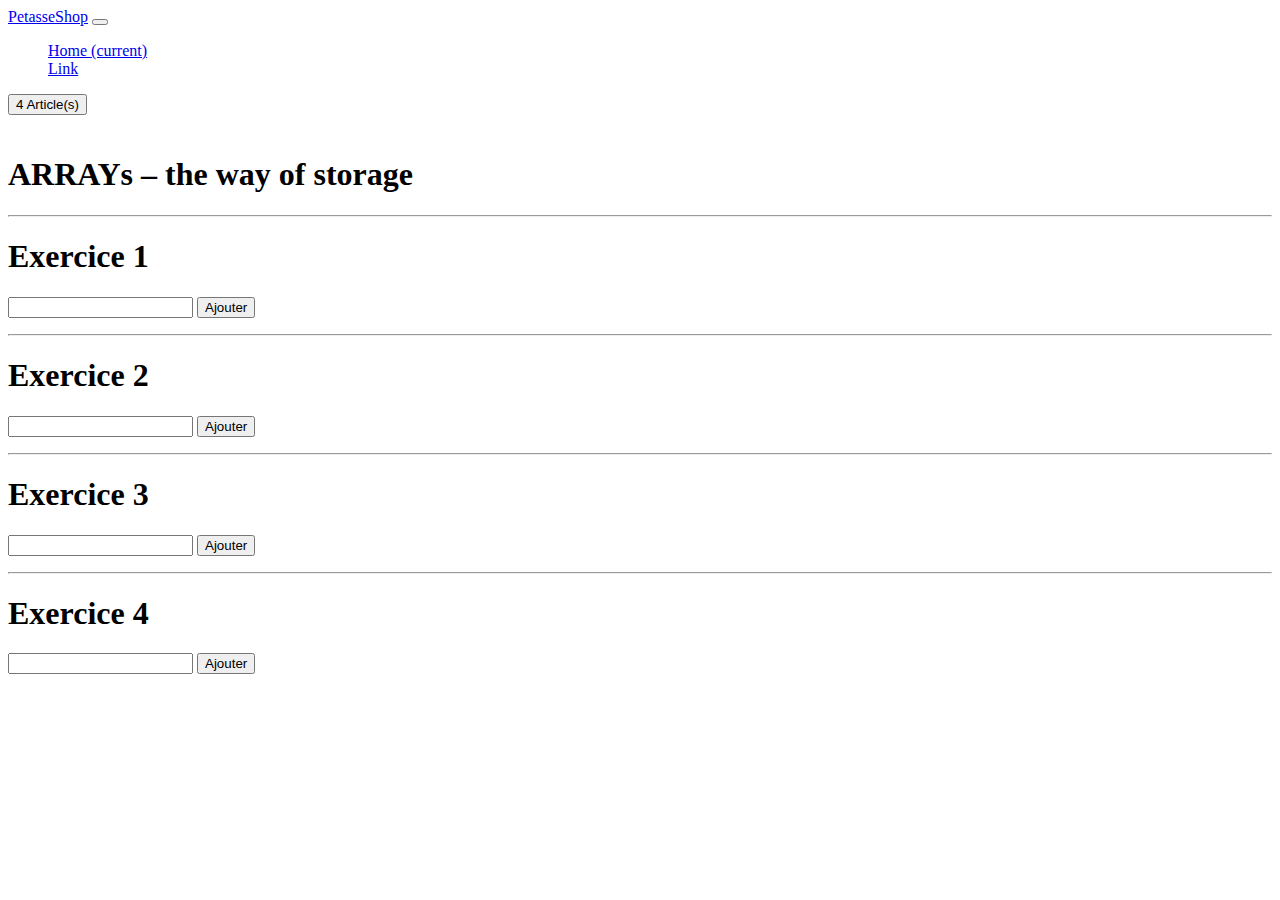
<file: index.html>
<!doctype html>
<html lang="en">
  <head>
    <meta charset="utf-8">
    <meta name="viewport" content="width=device-width, initial-scale=1, shrink-to-fit=no">

    <title>PetasseShop - Un shop de qua-li-té</title>

    <!-- Bootstrap core CSS -->
    <link href="https://bootswatch.com/4/yeti/bootstrap.css" rel="stylesheet">

    <!-- Custom styles for this template -->
    <link href="style.css" rel="stylesheet">
  </head>

  <body>

    <nav class="navbar navbar-expand-lg navbar-dark bg-dark">
        <a class="navbar-brand" href="#">PetasseShop</a>
        <button class="navbar-toggler" type="button" data-toggle="collapse" data-target="#navbarSupportedContent" aria-controls="navbarSupportedContent" aria-expanded="false" aria-label="Toggle navigation">
          <span class="navbar-toggler-icon"></span>
        </button>
      
        <div class="collapse navbar-collapse" id="navbarSupportedContent">
          <ul class="navbar-nav mr-auto">
            <li class="nav-item active">
              <a class="nav-link" href="#">Home <span class="sr-only">(current)</span></a>
            </li>
            <li class="nav-item">
              <a class="nav-link" href="#">Link</a>
            </li>
          </ul>
          <form class="form-inline my-2 my-lg-0">
            <button class="btn btn-outline-success my-2 my-sm-0" type="submit"><span class="badge badge-light">4</span> Article(s)</button>
          </form>
        </div>
      </nav>

    <main role="main">


   
        <div class="container">
          <h1 class="text-center">ARRAYs – the way of storage</h1>

          <hr>

          <h1>Exercice 1</h1>
          <div class="row">
            
            <div class="col-sm">
            
              <div class="input-group mb-3">
                <input type="text" class="form-control" id="exo01_item">
                <button type="button" class="btn btn-success" onclick="exo01_addToBasket()">Ajouter</button>
              </div>
                <p class="description"></p>
            </div>

              <div class="col-sm">
                <div id="exo01_basket"></div>
              </div>
            </div><!-- //Row -->

           
<hr>
            <h1>Exercice 2</h1>
            <div class="row">
                <div class="col-sm">
                <div class="input-group mb-3">
                    <input type="text" class="form-control" id="exo02_item">
                    <button type="button" class="btn btn-success" onclick="exo02_addToBasket()">Ajouter</button>
                </div>
              </div>
                <div class="col-sm">  
                    <p class="description"></p>
                    <ul id="exo02_basket"></ul>
                </div>    
            </div>

            <hr>
            <h1>Exercice 3</h1>
            <div class="row">
                <div class="col-sm">
                <div class="input-group mb-3">
                    <input type="text" class="form-control" id="exo03_item">
                    <button type="button" class="btn btn-success" onclick="exo03_addToBasket()">Ajouter</button>
                </div>
              </div>
                <div class="col-sm">  
                    <p class="description"></p>
                    
                         <div class= "result" id="exo03_basket"></div>
                    

                </div>    
            </div>

            <hr>
            <h1>Exercice 4</h1>
            <div class="row">

                 <div class="w-100"></div> 
                 
                <div class="col-sm">
                    <div class="input-group mb-3">
                        <input type="text" class="form-control" id="exo04_item">
                        <button type="button" class="btn btn-success" onclick="exo04_addToBasket()">Ajouter</button>
                    </div>
                </div>
                
                <div class="col-sm">
                    <p class="description"></p>
                     <div class= "result" id="exo04_basket"></div>
                </div>
        </div>

            


          </div>
        </div>

    </main>

    <!-- Bootstrap core JavaScript
    ================================================== -->
    <!-- Placed at the end of the document so the pages load faster -->
    <script src="https://code.jquery.com/jquery-3.2.1.slim.min.js" integrity="sha384-KJ3o2DKtIkvYIK3UENzmM7KCkRr/rE9/Qpg6aAZGJwFDMVNA/GpGFF93hXpG5KkN" crossorigin="anonymous"></script>
    <script src="https://maxcdn.bootstrapcdn.com/bootstrap/4.0.0/js/bootstrap.min.js" integrity="sha384-JZR6Spejh4U02d8jOt6vLEHfe/JQGiRRSQQxSfFWpi1MquVdAyjUar5+76PVCmYl" crossorigin="anonymous"></script>
    <script src="js/exo01.js"></script>
    <script src="js/exo02.js"></script>
    <script src="js/exo03.js"></script>
    <script src="js/exo04.js"></script>
   
</body>
</html>
</file>
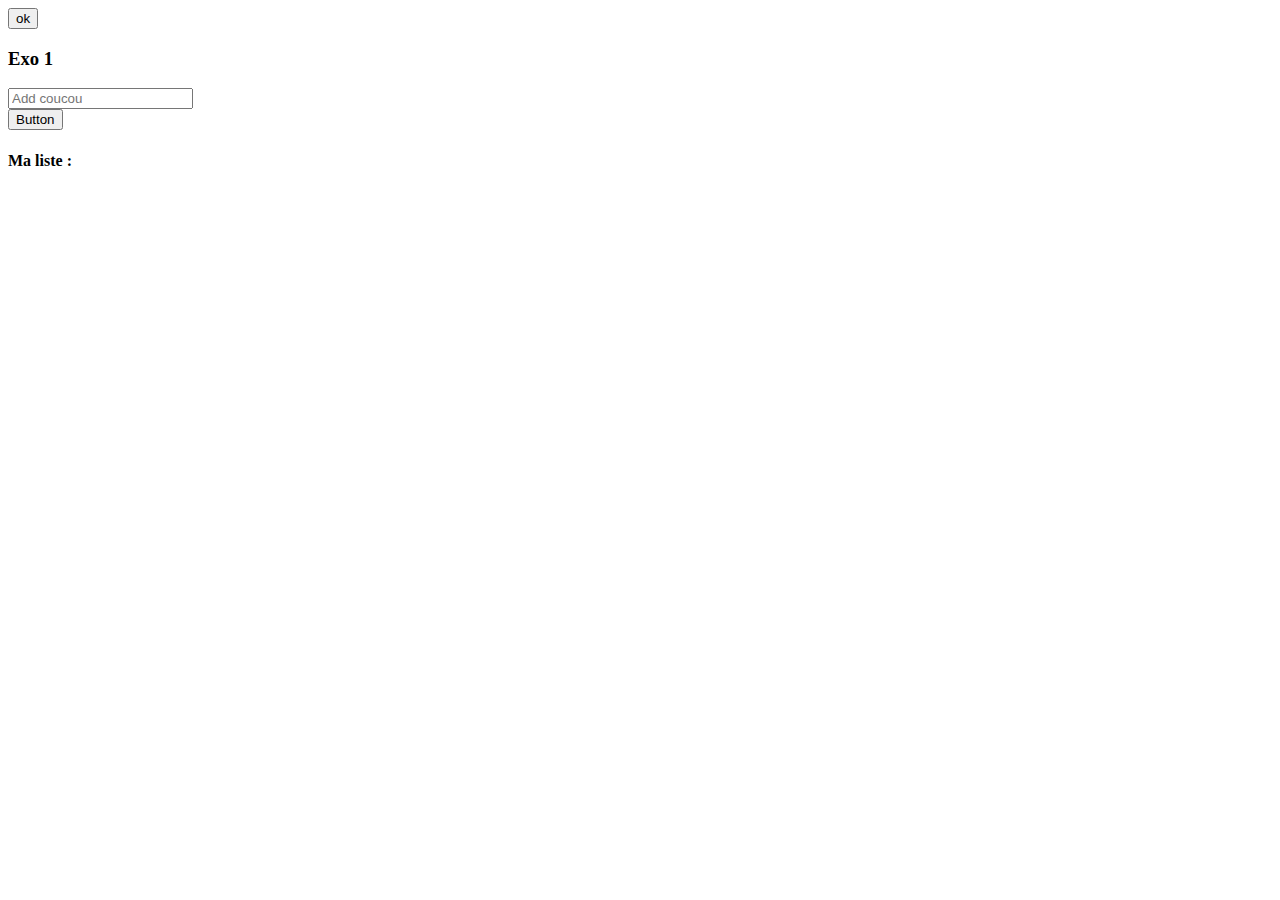
<file: test.html>
<html>
<head>
<script type="text/javascript">
	var val = 1;
	function addi( ){
	  ++val;
	 document.getElementById("valeur").innerHTML = val; 
	}
</script>
</head>
<body>
<div id="bt">
<button onClick="addi()">ok</button>
</div>
<div id="valeur">
<div>
</body>
</html>

<div class="row">
              
	<div class="col-sm">
	  
	  <h3 class="text-center">Exo 1 </h3>
		<div class="input-group mb-3">
		<input type="text" class="form-control" placeholder="Add coucou" aria-label="Add coucou" id="01_input">
		<div class="input-group-append">
		<button class="btn btn-info" onclick="exo01_addToBasket()" type="button">Button</button>
	  </div>
	</div>
	  </div>
	  <div class="col-sm">
		<h4 class="text-center">Ma liste :</h4>
			  <div id="exo01_basket"></div>
	  </div>



	  
	</div>
</file>
<file: style.css>
:root {
    --jumbotron-padding-y: 3rem;
  }
  
  .jumbotron {
    padding-top: var(--jumbotron-padding-y);
    padding-bottom: var(--jumbotron-padding-y);
    margin-bottom: 0;
    background-color: #fff;
  }
  @media (min-width: 768px) {
    .jumbotron {
      padding-top: calc(var(--jumbotron-padding-y) * 2);
      padding-bottom: calc(var(--jumbotron-padding-y) * 2);
    }
  }
  
  .jumbotron p:last-child {
    margin-bottom: 0;
  }
  
  .jumbotron-heading {
    font-weight: 300;
  }
  
  .jumbotron .container {
    max-width: 40rem;
  }
  
  footer {
    padding-top: 3rem;
    padding-bottom: 3rem;
  }
  
  footer p {
    margin-bottom: .25rem;
  }
  
  .box-shadow { box-shadow: 0 .25rem .75rem rgba(0, 0, 0, .05); }

.container{
padding-top: 20px;
  }

li {
    list-style-type:none;
}
</file>
